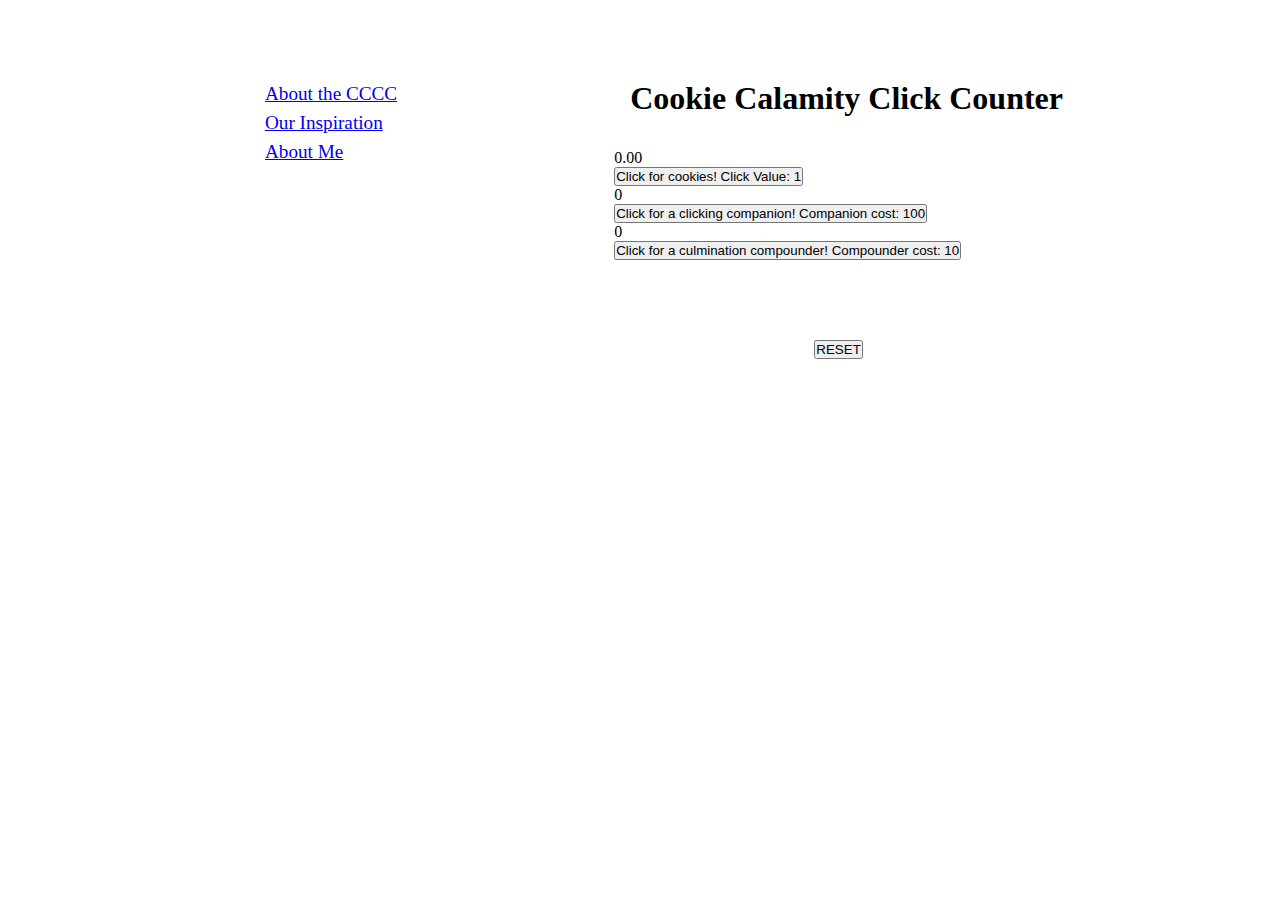
<file: index.html>
<!DOCTYPE html>
<html lang="en">

<head>
    <meta charset="UTF-8">
    <meta name="viewport" content="width=device-width, initial-scale=1.0">
    <title>Module 4 Project</title>
    <link rel="stylesheet" href="./src/css/style.css">
</head>

<body>
    <div class="container">
        <div class="modal_one_background">
            <div class="modal_one_content">
                <div class="modal_one_close">&times;</div>
                <h3 class="modal_one_head">Cookie Calamity Click Counter</h3>
                <p class="modal_one_about"><br> Click for cookies! Buy compianons! Buy compounders! Get the most cookies! Break the game!</p>
            </div>
        </div>
        <div class="modal_two_background">
            <div class="modal_two_content">
                <div class="modal_two_close">&times;</div>
                <h3 class="modal_two_head">Me the Developer!</h3>
                <p class="modal_two_about"><br>My name is Brian Waterman. I am a Columbus, OH bred man. <br>
                    I am a soon to be full stack software developer!<br>
                    Check out my bio and github!:<br> <a href="https://bwaterman8.github.io/#" class="bio_link">BIO</a>
                    <a href="https://github.com/bwaterman8" class="git_link">GIT</a></p>
            </div>
        </div>

        <section class="side_bar">
            <ul>
                <li><a href="#" class="modal_one_open">About the CCCC</a></li>
                <li><a href="https://orteil.dashnet.org/cookieclicker/" class="cookie_link"Our Inspiration>Our Inspiration</a></li>
                <li><a href="#" class="modal_two_open">About Me</a></li>
            </ul>
        </section>
        <section class="button_section">
            <header>
                <h1 class="app_header">Cookie Calamity Click Counter</h1>
            </header>
            <div class="button_container">
                <p class="cookies_count"></p>
                <button class="cookie_button">click for cookies</button>
                <p class="companion_count"></p>
                <button class="companion_button">click for companions</button>
                <p class="culmination_count"></p>
                <button class="culmination_button">click for culmination</button>
            </div>
            <div class="reset_button">
                <button>RESET</button>
            </div>
        </section>
        <!-- <div class="modal_one_background">
            <div class="modal_one_content">
                <div class="modal_one_close">&times;</div>
                <h3 class="modal_one_head">Coo Coo Computing Challengers</h3>
                <p class="modal_one_about"><br> Buy more stuff from us, because we're coo coo for your money!</p>
            </div>
        </div>
        <div class="modal_two_background">
            <div class="modal_two_content">
                <div class="modal_two_close">&times;</div>
                <h3 class="modal_two_head">Me the Developer!</h3>
                <p class="modal_two_about"><br>My name is Brian Waterman. I am a Columbus, OH bred man. <br>
                    I am a soon to be full stack software developer!<br>
                    Check out my bio and github!:<br> <a href="https://bwaterman8.github.io/#" class="bio_link">BIO</a>
                    <a href="https://github.com/bwaterman8" class="git_link">GIT</a></p>
            </div>
        </div>
        <header>
            <h1 class="app_header">Cookie Calamity Click Counter</h1>

            <ul>
                <li><a href="#" class="modal_one_open">About Coo Coo</a></li>
                <li><a href="https://orteil.dashnet.org/cookieclicker/" class="cookie_link"Our Inspiration>Our Inspiration</a></li>
                <li><a href="#" class="modal_two_open">About Me</a></li>
            </ul>
        </header>
        <div class="container">
            <p class="cookies_count"></p>
            <button class="cookie_button">click for cookies</button>
            <p class="companion_count"></p>
            <button class="companion_button">click for companions</button>
            <p class="culmination_count"></p>
            <button class="culmination_button">click for culmination</button>
            <div class="anchor"></div>
        </div>

        <div class="reset_button">
            <button>RESET</button>
        </div>
        <script src="src/js/app.js"></script>
        <script src="src/js/ClickCounter.js"></script> -->
    </div>
    <script src="src/js/app.js"></script>
    <script src="src/js/ClickCounter.js"></script>
</body>

</html>
</file>
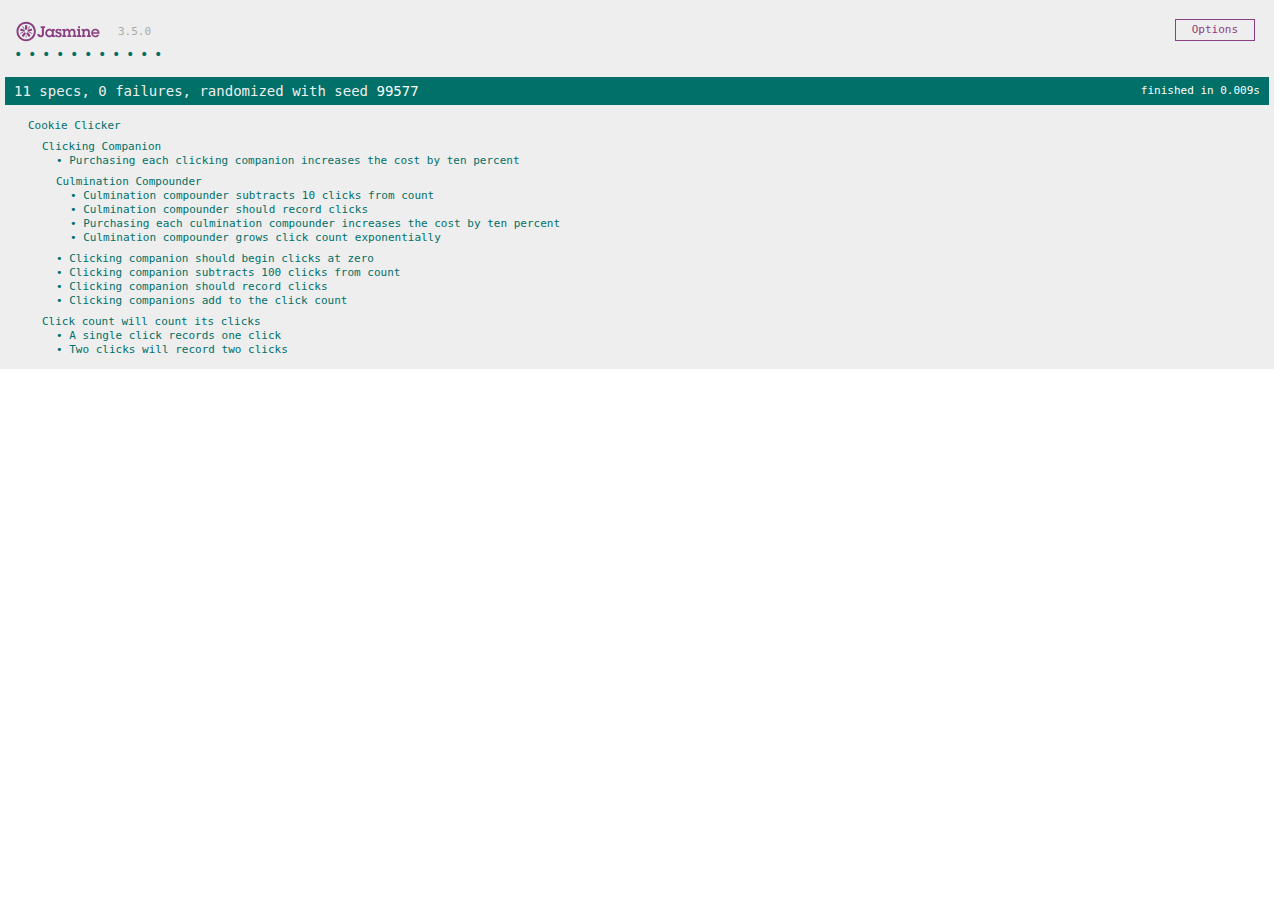
<file: spec/clickCounter.SpecRunner.html>
<!DOCTYPE html>
<html>
<head>
  <meta charset="utf-8">
  <title>ClickCounter Spec Runner</title>

  <link rel="shortcut icon" type="image/png" href="../lib/jasmine-3.5.0/jasmine_favicon.png">
  <link rel="stylesheet" href="../lib/jasmine-3.5.0/jasmine.css">

  <script src="../lib/jasmine-3.5.0/jasmine.js"></script>
  <script src="../lib/jasmine-3.5.0/jasmine-html.js"></script>
  <script src="../lib/jasmine-3.5.0/boot.js"></script>

 
</head>

<body>
   <!-- include source files here... -->
   <script src="../src/js/ClickCounter.js"></script>
   <!-- include spec files here... -->
   <script src="./js/ClickCounter.spec.js"></script>
</body>
</html>
</file>
<file: src/css/style.css>
* {
    margin: 0;
    padding: 0;
    box-sizing: border-box;
}

.app_header {
    margin-left: .5em;
    margin-bottom: 1em;
}

ul {
    margin-left: 3em;
}

ul li {
    list-style: none;
    line-height: 1.5em;
    font-size: 1.2em;
}

.modal_one_background {
    width: 100%;
    height: 100%;
    position: absolute;
    top: 0;
    display: none;
    justify-content: center;
}

.modal_two_background {
    width: 100%;
    height: 100%;
    position: absolute;
    background-color: rgba(145, 145, 219, 0.644);
    top: 0;
    display: none;
    justify-content: center;
}

.modal_one_content {
    border-style: solid;
    border-width: 5%;
    border-color: black;
    background-color: rgb(255, 227, 214);
    width: 500px;
    height: 200px;
    border-radius: 20px;

}

.modal_two_content {
    margin-top: 10%;
    border-style: initial;
    background-color: rgb(255, 227, 214);
    width: 500px;
    height: 200px;
    border-radius: 20px;
}

.modal_one_head {
    margin-top: 20px;
    text-align: center;
    color: black;
    font-size: 25px;
}

.modal_two_head {
    top: 1em;
    text-align: center;
    color: black;
    font-size: 25px;
}

.modal_one_about {
    text-align: center;
    font-size: larger;
}

.modal_two_about {
    text-align: center;
    font-size: larger;
}

.modal_one_close {
    font-size: 1.5em;
    display: flex;
    flex-direction: row-reverse;
    margin-right: 15px;
    margin-top: 10px;
    cursor: pointer;
}

.modal_two_close {
    font-size: 1.5em;
    display: flex;
    flex-direction: row-reverse;
    margin-right: 15px;
    margin-top: 10px;
    cursor: pointer;
}

.bio_link {
    font-weight: bolder;
}

.git_link {
    font-weight: bolder;
}

.container {
    margin-top: 5em;
    display: flex;
    flex-direction: row;
    justify-content: space-evenly;
}

.reset_button {
    display: flex;
    justify-content: center;
    margin-top: 5em;
}
</file>
<file: lib/jasmine-3.5.0/jasmine.css>
@charset "UTF-8";
body { overflow-y: scroll; }

.jasmine_html-reporter { width: 100%; background-color: #eee; padding: 5px; margin: -8px; font-size: 11px; font-family: Monaco, "Lucida Console", monospace; line-height: 14px; color: #333; }

.jasmine_html-reporter a { text-decoration: none; }

.jasmine_html-reporter a:hover { text-decoration: underline; }

.jasmine_html-reporter p, .jasmine_html-reporter h1, .jasmine_html-reporter h2, .jasmine_html-reporter h3, .jasmine_html-reporter h4, .jasmine_html-reporter h5, .jasmine_html-reporter h6 { margin: 0; line-height: 14px; }

.jasmine_html-reporter .jasmine-banner, .jasmine_html-reporter .jasmine-symbol-summary, .jasmine_html-reporter .jasmine-summary, .jasmine_html-reporter .jasmine-result-message, .jasmine_html-reporter .jasmine-spec .jasmine-description, .jasmine_html-reporter .jasmine-spec-detail .jasmine-description, .jasmine_html-reporter .jasmine-alert .jasmine-bar, .jasmine_html-reporter .jasmine-stack-trace { padding-left: 9px; padding-right: 9px; }

.jasmine_html-reporter .jasmine-banner { position: relative; }

.jasmine_html-reporter .jasmine-banner .jasmine-title { background: url("[data-uri]") no-repeat; background: url("[data-uri]") no-repeat, none; -moz-background-size: 100%; -o-background-size: 100%; -webkit-background-size: 100%; background-size: 100%; display: block; float: left; width: 90px; height: 25px; }

.jasmine_html-reporter .jasmine-banner .jasmine-version { margin-left: 14px; position: relative; top: 6px; }

.jasmine_html-reporter #jasmine_content { position: fixed; right: 100%; }

.jasmine_html-reporter .jasmine-version { color: #aaa; }

.jasmine_html-reporter .jasmine-banner { margin-top: 14px; }

.jasmine_html-reporter .jasmine-duration { color: #fff; float: right; line-height: 28px; padding-right: 9px; }

.jasmine_html-reporter .jasmine-symbol-summary { overflow: hidden; margin: 14px 0; }

.jasmine_html-reporter .jasmine-symbol-summary li { display: inline-block; height: 10px; width: 14px; font-size: 16px; }

.jasmine_html-reporter .jasmine-symbol-summary li.jasmine-passed { font-size: 14px; }

.jasmine_html-reporter .jasmine-symbol-summary li.jasmine-passed:before { color: #007069; content: "•"; }

.jasmine_html-reporter .jasmine-symbol-summary li.jasmine-failed { line-height: 9px; }

.jasmine_html-reporter .jasmine-symbol-summary li.jasmine-failed:before { color: #ca3a11; content: "×"; font-weight: bold; margin-left: -1px; }

.jasmine_html-reporter .jasmine-symbol-summary li.jasmine-excluded { font-size: 14px; }

.jasmine_html-reporter .jasmine-symbol-summary li.jasmine-excluded:before { color: #bababa; content: "•"; }

.jasmine_html-reporter .jasmine-symbol-summary li.jasmine-excluded-no-display { font-size: 14px; display: none; }

.jasmine_html-reporter .jasmine-symbol-summary li.jasmine-pending { line-height: 17px; }

.jasmine_html-reporter .jasmine-symbol-summary li.jasmine-pending:before { color: #ba9d37; content: "*"; }

.jasmine_html-reporter .jasmine-symbol-summary li.jasmine-empty { font-size: 14px; }

.jasmine_html-reporter .jasmine-symbol-summary li.jasmine-empty:before { color: #ba9d37; content: "•"; }

.jasmine_html-reporter .jasmine-run-options { float: right; margin-right: 5px; border: 1px solid #8a4182; color: #8a4182; position: relative; line-height: 20px; }

.jasmine_html-reporter .jasmine-run-options .jasmine-trigger { cursor: pointer; padding: 8px 16px; }

.jasmine_html-reporter .jasmine-run-options .jasmine-payload { position: absolute; display: none; right: -1px; border: 1px solid #8a4182; background-color: #eee; white-space: nowrap; padding: 4px 8px; }

.jasmine_html-reporter .jasmine-run-options .jasmine-payload.jasmine-open { display: block; }

.jasmine_html-reporter .jasmine-bar { line-height: 28px; font-size: 14px; display: block; color: #eee; }

.jasmine_html-reporter .jasmine-bar.jasmine-failed, .jasmine_html-reporter .jasmine-bar.jasmine-errored { background-color: #ca3a11; border-bottom: 1px solid #eee; }

.jasmine_html-reporter .jasmine-bar.jasmine-passed { background-color: #007069; }

.jasmine_html-reporter .jasmine-bar.jasmine-incomplete { background-color: #bababa; }

.jasmine_html-reporter .jasmine-bar.jasmine-skipped { background-color: #bababa; }

.jasmine_html-reporter .jasmine-bar.jasmine-warning { background-color: #ba9d37; color: #333; }

.jasmine_html-reporter .jasmine-bar.jasmine-menu { background-color: #fff; color: #aaa; }

.jasmine_html-reporter .jasmine-bar.jasmine-menu a { color: #333; }

.jasmine_html-reporter .jasmine-bar a { color: white; }

.jasmine_html-reporter.jasmine-spec-list .jasmine-bar.jasmine-menu.jasmine-failure-list, .jasmine_html-reporter.jasmine-spec-list .jasmine-results .jasmine-failures { display: none; }

.jasmine_html-reporter.jasmine-failure-list .jasmine-bar.jasmine-menu.jasmine-spec-list, .jasmine_html-reporter.jasmine-failure-list .jasmine-summary { display: none; }

.jasmine_html-reporter .jasmine-results { margin-top: 14px; }

.jasmine_html-reporter .jasmine-summary { margin-top: 14px; }

.jasmine_html-reporter .jasmine-summary ul { list-style-type: none; margin-left: 14px; padding-top: 0; padding-left: 0; }

.jasmine_html-reporter .jasmine-summary ul.jasmine-suite { margin-top: 7px; margin-bottom: 7px; }

.jasmine_html-reporter .jasmine-summary li.jasmine-passed a { color: #007069; }

.jasmine_html-reporter .jasmine-summary li.jasmine-failed a { color: #ca3a11; }

.jasmine_html-reporter .jasmine-summary li.jasmine-empty a { color: #ba9d37; }

.jasmine_html-reporter .jasmine-summary li.jasmine-pending a { color: #ba9d37; }

.jasmine_html-reporter .jasmine-summary li.jasmine-excluded a { color: #bababa; }

.jasmine_html-reporter .jasmine-specs li.jasmine-passed a:before { content: "• "; }

.jasmine_html-reporter .jasmine-specs li.jasmine-failed a:before { content: "× "; }

.jasmine_html-reporter .jasmine-specs li.jasmine-empty a:before { content: "* "; }

.jasmine_html-reporter .jasmine-specs li.jasmine-pending a:before { content: "• "; }

.jasmine_html-reporter .jasmine-specs li.jasmine-excluded a:before { content: "• "; }

.jasmine_html-reporter .jasmine-description + .jasmine-suite { margin-top: 0; }

.jasmine_html-reporter .jasmine-suite { margin-top: 14px; }

.jasmine_html-reporter .jasmine-suite a { color: #333; }

.jasmine_html-reporter .jasmine-failures .jasmine-spec-detail { margin-bottom: 28px; }

.jasmine_html-reporter .jasmine-failures .jasmine-spec-detail .jasmine-description { background-color: #ca3a11; color: white; }

.jasmine_html-reporter .jasmine-failures .jasmine-spec-detail .jasmine-description a { color: white; }

.jasmine_html-reporter .jasmine-result-message { padding-top: 14px; color: #333; white-space: pre-wrap; }

.jasmine_html-reporter .jasmine-result-message span.jasmine-result { display: block; }

.jasmine_html-reporter .jasmine-stack-trace { margin: 5px 0 0 0; max-height: 224px; overflow: auto; line-height: 18px; color: #666; border: 1px solid #ddd; background: white; white-space: pre; }
</file>
